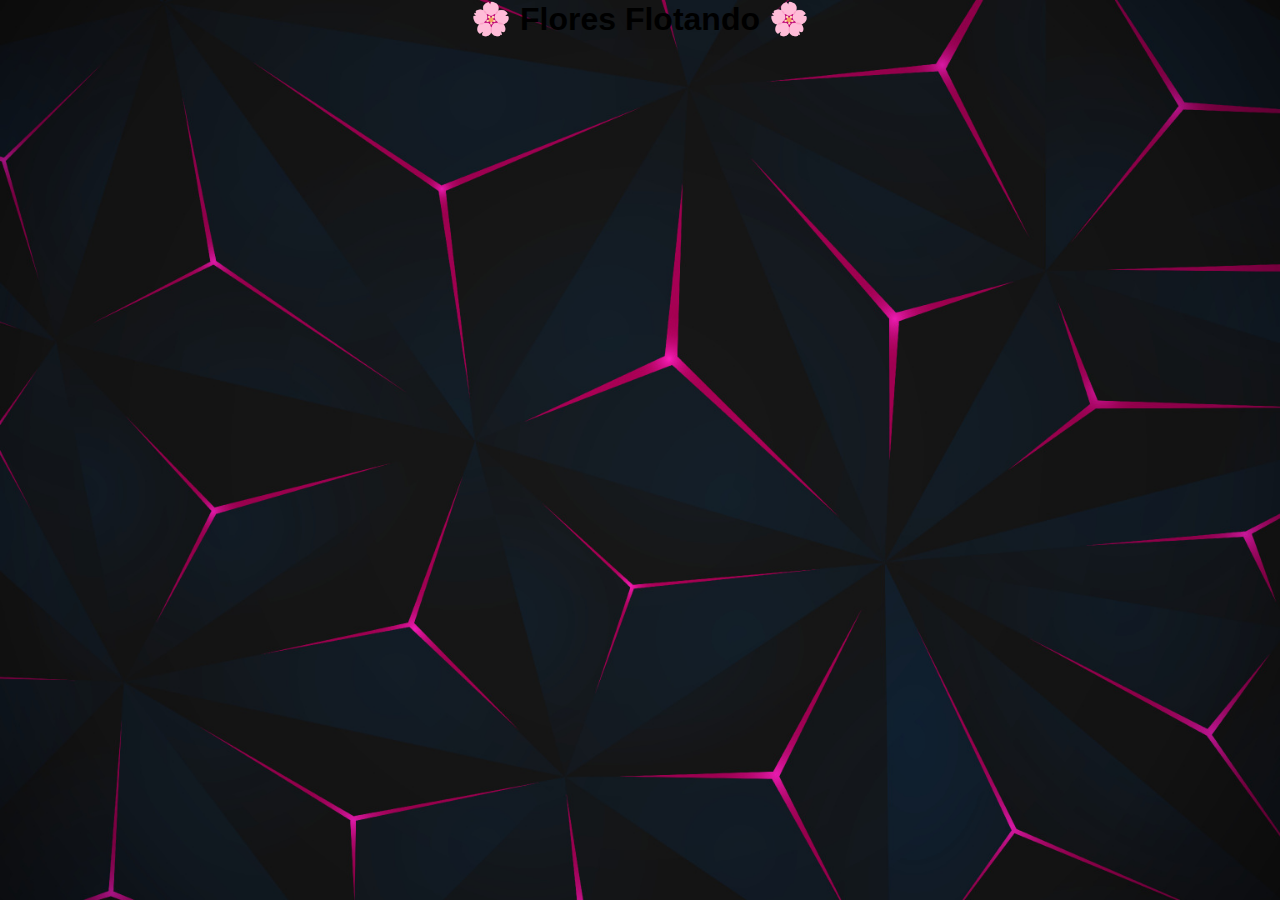
<file: segunda.html>
<!DOCTYPE html>
<html lang="es">
<head>
    <meta charset="UTF-8">
    <meta name="viewport" content="width=device-width, initial-scale=1.0">
    <title>Flores Flotantes</title>
    <link rel="stylesheet" href="style.css">
</head>
<body>

    <h1 class="titulo">🌸 Flores Flotando 🌸</h1>

    <div class="contenedor-flores">
        <div class="flor flor1"></div>
        <div class="flor flor2"></div>
        <div class="flor flor3"></div>
    </div>

</body>
</html>
</file>
<file: style.css>
* {
    margin: 0;
    padding: 0;
    box-sizing: border-box;
    font-family: sans-serif;
}

body {
    display: flex;
    flex-direction:column;
    align-items: center;
    min-height: 100vh;
    background: url('background4.jpg') no-repeat center center/cover;
}

header {
    position: fixed;
    top: 0;
    left: 0;
    width: 100%;
    padding: 15px 50px;
    display: flex;
    justify-content: space-between;
    align-items: center;
    background: rgba(0, 0, 0, 0.7);
    z-index: 99;
}

.logo {
    font-size: 2em;
    color: #fff;
    user-select: none;
}

.navigation {
    display: flex;
    align-items: center;
    gap: 20px;
}

.navigation a {
    font-size: 1em;
    color: #fff;
    text-decoration: none;
    font-weight: 500;
    margin: 0 10px;
}

.navigation .btnlogin-popup {
    padding: 10px 20px;
    background: transparent;
    border: 2px solid #fff;
    border-radius: 6px;
    cursor: pointer;
    font-size: 1em;
    color: #fff;
    font-weight: 500;
    transition: 0.3s ease-in-out;
    margin-left: 2px;
   
}

.navigation .btnlogin-popup:hover {
    background: #fff;
    color: #162938;
}

/* Responsive */
@media (max-width: 768px) {
    header {
        flex-direction: column;
        text-align: center;
        padding: 10px;
    }

    .navigation {
        flex-direction: column;
        gap: 10px;
    }

    .navigation a, .btnlogin-popup {
        margin: 5px 0;
    }
}



.video-text {
    text-align: center;
    color: #fff;
    margin-top: 100px; /* Asegura que el texto no quede oculto */
    padding: 20px;
    background: rgba(0, 0, 0, 0.6);
    width: 80%;
    border-radius: 10px;
}

/* Responsive */
@media (max-width: 768px) {
    .video-text {
        width: 90%;
        font-size: 14px;
        margin-top: 120px; /* Mayor margen en pantallas pequeñas */
    }
}

.btn-llamativo {
    display: inline-block;
    text-align: center;
    background: linear-gradient(45deg, #ff6b6b, #ffcc00);
    color: white;
    padding: 15px 30px;
    font-size: 1.2em;
    font-weight: bold;
    text-decoration: none;
    border-radius: 50px;
    transition: 0.3s ease-in-out;
    box-shadow: 0 5px 15px rgba(255, 107, 107, 0.4);
    margin-top: 20px;
}

/* Efecto al pasar el mouse */
.btn-llamativo:hover {
    transform: scale(1.1);
    box-shadow: 0 8px 20px rgba(255, 107, 107, 0.6);
}

/* Responsive */
@media (max-width: 768px) {
    .btn-llamativo {
        font-size: 1em;
        padding: 12px 25px;
    }
}
</file>
